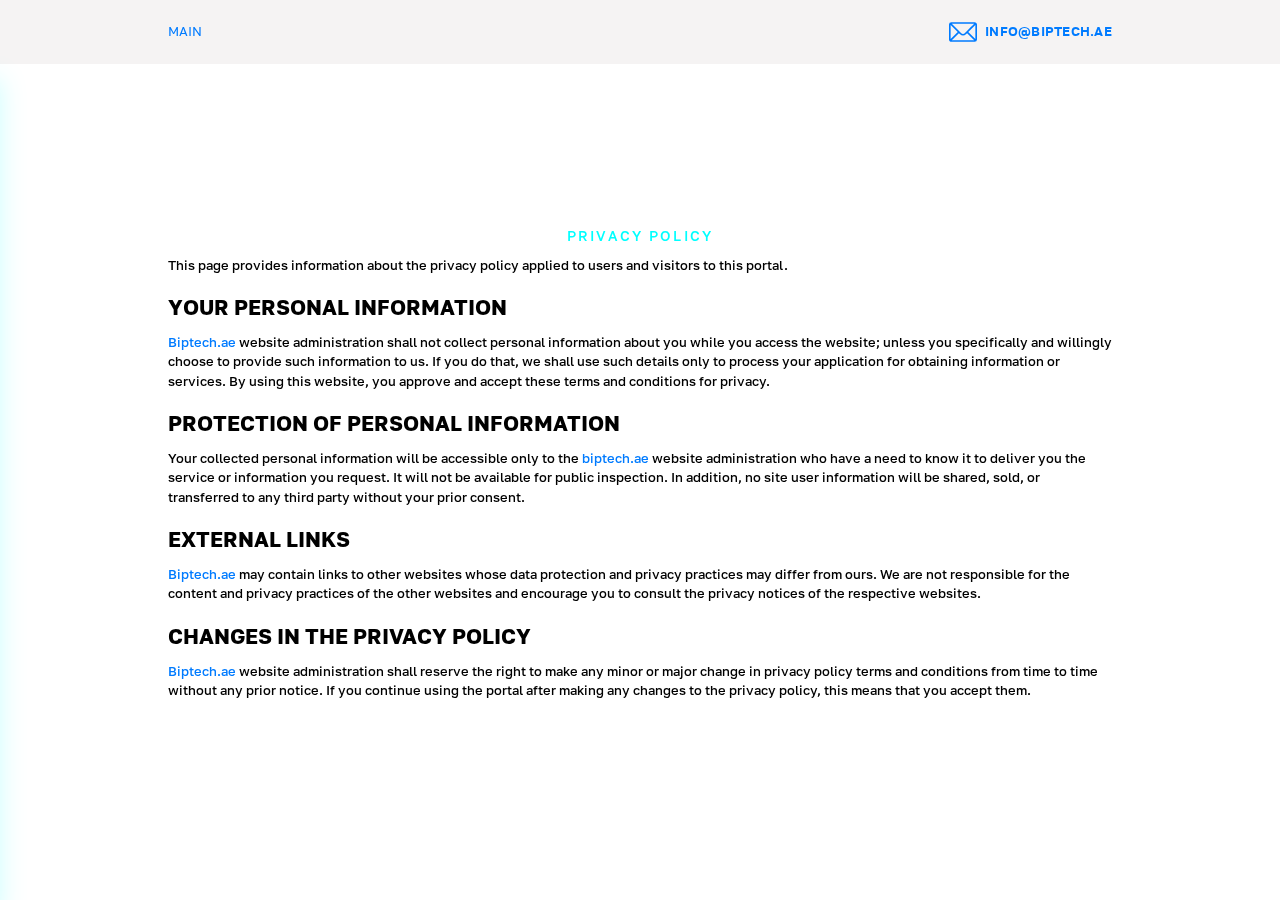
<file: privacy.html>
<!DOCTYPE html>
<html lang="en">

    <head>
        <meta charset="utf-8">
        <title>BIP Tech</title>
        <meta name="keywords" content="BIP Tech">
        <meta name="description" content="DIGITAL MARKETING, DEVELOPMENT, COMPUTER & MOBILE TRAIDING, IT SOLUTIONS, E-SERVICES">
        <link rel="canonical" href="https://BIPTECH.AE/" />
        <meta http-equiv="X-UA-Compatible" content="IE=edge">
        <meta name="viewport" content="width=device-width, initial-scale=1,
            maximum-scale=1">
        <meta name="format-detection" content="telephone=no">
        <meta property="og:image" content="images/image.jpg">
        <link rel="apple-touch-icon" sizes="180x180"
            href="images/apple-touch-icon.png">
        <link rel="icon" type="image/png" sizes="32x32"
            href="images/favicon-32x32.png">
        <link rel="icon" type="image/png" sizes="16x16"
            href="images/favicon-16x16.png">
        <link rel="mask-icon" href="images/safari-pinned-tab.svg"
            color="#5bbad5">
        <meta name="msapplication-TileColor" content="#da532c">
        <meta name="theme-color" content="#ffffff">
        <link rel="stylesheet" href="css/app.min.css">
    </head>

    <body class="home">

        <header class="header" id="header">
            <div class="page-container">
                <div class="header__wrapper">
                  
                    <nav class="nav header__nav">
                        <ul class="nav-list">
                            <li class="nav-list__item"><a href="/"
                                    class="">MAIN</a></li>
                        </ul>
                    </nav>

                    <a href="mailto:INFO@BIPTECH.AE
                        " class="link header__link">
                        <svg width="28" height="28" fill="none"
                            xmlns="http://www.w3.org/2000/svg">
                            <path
                                d="M25.54 4.156H2.46A2.465 2.465 0 000
                                6.617v14.766c0 1.36 1.11 2.46 2.46
                                2.46h23.08a2.464 2.464 0
                                002.46-2.46V6.617c0-1.35-1.097-2.46-2.46-2.46zm-.346
                                1.64c-.502.501-9.155 9.108-9.454 9.405a2.445
                                2.445 0 01-1.74.721 2.446 2.446 0
                                01-1.742-.722L2.806 5.797h22.388zM1.641
                                21.05V6.952l7.09 7.052-7.09 7.045zm1.166
                                1.154l7.086-7.042 1.207 1.2a4.074 4.074 0 002.9
                                1.202 4.073 4.073 0 002.899-1.2l1.208-1.202
                                7.086 7.042H2.807zm23.552-1.154l-7.09-7.045
                                7.09-7.052V21.05z"
                                fill="#007bff" />
                            </svg>

                            <span class="link__label">INFO@BIPTECH.AE
                            </span>
                        </a>

                        <button id="burger" class="burger">
                            <span class="burger__bar burger__bar-1 bar-1"></span>
                            <span class="burger__bar burger__bar-2 bar-2"></span>
                            <span class="burger__bar burger__bar-3 bar-3"></span>
                            <span class="burger__bar burger__bar-4 bar-4"></span>
                        </button>
                    </div>
                </div>
                <nav class="mobi-nav">

                    <div class="page-container">
                        <div class="mobi-nav__wrapper">
                            <ul class="nav-list">
                                <li class="nav-list__item"><a href="/"
                                        class="">MAIN</a></li>

                            </ul>

                            <hr>

                            <!-- <a href="tel:+0 (000) 000-00-00" class="header__phone link">
						<span class="link__label">+0 (000) 000-00-00</span>
					</a> -->
                        </div>
                    </div>
                </nav>
            </header>

            <main class="main">


                <div class="about" id="about">



                </div>
            </div>

            <section class="services" id="services">
                <div class="page-container">
                    <span class="section-pretitle">PRIVACY POLICY</span>

                    <div class="services__wrapper">
                        <div class="service__wrapper">
                            <p class="service__text">This page provides
                                information about the privacy policy applied to
                                users and visitors to this portal.
                            </p>
                            <h3 class="service__title">Your personal information</h3>
                            <p class="service__text"> <a href="https://biptech.ae">Biptech.ae</a>
                                website
                                administration shall not collect personal
                                information about you while you access the
                                website; unless you specifically and willingly
                                choose to provide such information to us. If you
                                do that, we shall use such details only to
                                process your application for obtaining
                                information or services. By using this website,
                                you approve and accept these terms and
                                conditions for privacy.
                            </p>
                            <h3 class="service__title">Protection of personal
                                information</h3>
                            <p class="service__text">Your collected personal
                                information will be accessible only to the
                                <a href="https://biptech.ae">biptech.ae</a>
                                website
                                administration who have a need to know it
                                to deliver you the service or information you
                                request. It will not be available for public
                                inspection. In addition, no site user
                                information will be shared, sold, or transferred
                                to any third party without your prior consent.
                            </p>
                            <h3 class="service__title">External links</h3>
                            <p class="service__text"><a href="https://biptech.ae">Biptech.ae</a>
                                may contain links to other
                                websites whose data protection and privacy
                                practices may differ from ours. We are not
                                responsible for the content and privacy
                                practices of the other websites and encourage
                                you to consult the privacy notices of the
                                respective websites.
                            </p>
                            <h3 class="service__title">Changes in the privacy
                                policy</h3>
                            <p class="service__text"><a href="https://biptech.ae">Biptech.ae</a>
                                website
                                administration shall reserve the right to make
                                any minor or major change in privacy policy
                                terms and conditions from time to time without
                                any prior notice. If you continue using the
                                portal after making any changes to the privacy
                                policy, this means that you accept them.


                            </p>
                          

                        </div>

                    </div>
                </div>
            </section>








            <script src="js/app.min.js"></script>



        </body>

    </html>
</file>
<file: css/app.min.css>
*,
::after,
::before {
	-webkit-box-sizing: border-box;
	box-sizing: border-box
}

blockquote,
header,
body,
dd,
dl,
figure,
h1,
h2,
h3,
h4,
p {
	margin: 0;
	color: var(--root-fc) !important;
}

:root {
	--btn-def-color: #008cf0;
	--btn-hover-color: #00ffff;
	--sub-bg: rgb(203, 125, 39);
	--root-bg: white;
	--root-fc: black;
	--a-color: #007bff;
	--a-color-hover: #3eb1ea;
	--backcolor-elem: #eae4e4;
}



ol[role=list],
ul[role=list] {
	list-style: none
}

html:focus-within {
	scroll-behavior: smooth
}

body {
	min-height: 100vh;
	text-rendering: optimizeSpeed;
	line-height: 1.5;
	color: var(--root-fc) !important;
}

a:not([class]) {
	-webkit-text-decoration-skip: ink;
	text-decoration-skip-ink: auto
}

img,
picture {
	max-width: 100%;
	display: block
}

button,
input,
select,
textarea {
	font: inherit
}

@media (prefers-reduced-motion:reduce) {
	html:focus-within {
		scroll-behavior: auto
	}

	*,
	::after,
	::before {
		-webkit-animation-duration: NaNs !important;
		animation-duration: NaNs !important;
		-webkit-animation-iteration-count: 1 !important;
		animation-iteration-count: 1 !important;
		-webkit-transition-duration: NaNs !important;
		-o-transition-duration: NaNs !important;
		transition-duration: NaNs !important;
		scroll-behavior: auto !important
	}
}

@font-face {
	font-family: swiper-icons;
	src: url("data:application/font-woff;charset=utf-8;base64, [base64]//wADZ2x5ZgAAAywAAADMAAAD2MHtryVoZWFkAAABbAAAADAAAAA2E2+eoWhoZWEAAAGcAAAAHwAAACQC9gDzaG10eAAAAigAAAAZAAAArgJkABFsb2NhAAAC0AAAAFoAAABaFQAUGG1heHAAAAG8AAAAHwAAACAAcABAbmFtZQAAA/gAAAE5AAACXvFdBwlwb3N0AAAFNAAAAGIAAACE5s74hXjaY2BkYGAAYpf5Hu/j+W2+MnAzMYDAzaX6QjD6/4//Bxj5GA8AuRwMYGkAPywL13jaY2BkYGA88P8Agx4j+/8fQDYfA1AEBWgDAIB2BOoAeNpjYGRgYNBh4GdgYgABEMnIABJzYNADCQAACWgAsQB42mNgYfzCOIGBlYGB0YcxjYGBwR1Kf2WQZGhhYGBiYGVmgAFGBiQQkOaawtDAoMBQxXjg/wEGPcYDDA4wNUA2CCgwsAAAO4EL6gAAeNpj2M0gyAACqxgGNWBkZ2D4/wMA+xkDdgAAAHjaY2BgYGaAYBkGRgYQiAHyGMF8FgYHIM3DwMHABGQrMOgyWDLEM1T9/w8UBfEMgLzE////P/5//f/V/xv+r4eaAAeMbAxwIUYmIMHEgKYAYjUcsDAwsLKxc3BycfPw8jEQA/[base64]/uznmfPFBNODM2K7MTQ45YEAZqGP81AmGGcF3iPqOop0r1SPTaTbVkfUe4HXj97wYE+yNwWYxwWu4v1ugWHgo3S1XdZEVqWM7ET0cfnLGxWfkgR42o2PvWrDMBSFj/IHLaF0zKjRgdiVMwScNRAoWUoH78Y2icB/yIY09An6AH2Bdu/UB+yxopYshQiEvnvu0dURgDt8QeC8PDw7Fpji3fEA4z/PEJ6YOB5hKh4dj3EvXhxPqH/SKUY3rJ7srZ4FZnh1PMAtPhwP6fl2PMJMPDgeQ4rY8YT6Gzao0eAEA409DuggmTnFnOcSCiEiLMgxCiTI6Cq5DZUd3Qmp10vO0LaLTd2cjN4fOumlc7lUYbSQcZFkutRG7g6JKZKy0RmdLY680CDnEJ+UMkpFFe1RN7nxdVpXrC4aTtnaurOnYercZg2YVmLN/d/gczfEimrE/fs/bOuq29Zmn8tloORaXgZgGa78yO9/cnXm2BpaGvq25Dv9S4E9+5SIc9PqupJKhYFSSl47+Qcr1mYNAAAAeNptw0cKwkAAAMDZJA8Q7OUJvkLsPfZ6zFVERPy8qHh2YER+3i/BP83vIBLLySsoKimrqKqpa2hp6+jq6RsYGhmbmJqZSy0sraxtbO3sHRydnEMU4uR6yx7JJXveP7WrDycAAAAAAAH//wACeNpjYGRgYOABYhkgZgJCZgZNBkYGLQZtIJsFLMYAAAw3ALgAeNolizEKgDAQBCchRbC2sFER0YD6qVQiBCv/H9ezGI6Z5XBAw8CBK/m5iQQVauVbXLnOrMZv2oLdKFa8Pjuru2hJzGabmOSLzNMzvutpB3N42mNgZGBg4GKQYzBhYMxJLMlj4GBgAYow/P/PAJJhLM6sSoWKfWCAAwDAjgbRAAB42mNgYGBkAIIbCZo5IPrmUn0hGA0AO8EFTQAA") format("woff");
	font-weight: 400;
	font-style: normal
}

:root {
	--swiper-theme-color: #007aff
}

.swiper-container {
	margin-left: auto;
	margin-right: auto;
	position: relative;
	overflow: hidden;
	list-style: none;
	padding: 0;
	z-index: 1
}

.swiper-container-vertical>.swiper-wrapper {
	-webkit-box-orient: vertical;
	-webkit-box-direction: normal;
	-ms-flex-direction: column;
	flex-direction: column
}

header {
	background-color: rgba(222, 217, 217, 0.315);
}

.promo {
	padding: 300px 0;


	overflow: hidden;
	position: relative;
}

.about-title {
	font-family: sans-serif;
	font-size: 70px;
	text-align: center;
	position: relative;
	opacity: .5;
}

/* VIDEO */
.video {
	top: 40%;
	width: 1938px;
	transform: translate(-50%, -50%);
	opacity: 0.5;
	left: 50%;
	z-index: 0;
	position: absolute;
}



.about-header-bg-2 {
	position: absolute;
	left: 50%;
	top: 0;
	z-index: 1;
	transform: translate(-50%, -100%);
	transition: transform 0.9s 0.2s ease;
	will-change: transform;
	transform: translate(-50%, 0);
}

@media (max-width: 768px) {
	/* .about {
		background: url(https://denis-creative.com/wp-content/uploads/2018/01/about-bg.jpg) 0 top no-repeat #cda222;
		-webkit-background-size: cover;
		background-size: cover;
	} */


	.about-header,
	.about-footer,
	.about-header-bg-2 {
		display: none;
	}
}

@media (max-width: 480px) {
	.about-title {
		font-size: 40px;
	}
}

.swiper-wrapper {
	position: relative;
	width: 100%;
	height: 100%;
	z-index: 1;
	display: -webkit-box;
	display: -ms-flexbox;
	display: flex;
	-webkit-transition-property: -webkit-transform;
	transition-property: -webkit-transform;
	-o-transition-property: transform;
	transition-property: transform;
	transition-property: transform, -webkit-transform;
	-webkit-box-sizing: content-box;
	box-sizing: content-box
}

.swiper-container-android .swiper-slide,
.swiper-wrapper {
	-webkit-transform: translate3d(0, 0, 0);
	transform: translate3d(0, 0, 0)
}

.swiper-container-multirow>.swiper-wrapper {
	-ms-flex-wrap: wrap;
	flex-wrap: wrap
}

.swiper-container-multirow-column>.swiper-wrapper {
	-ms-flex-wrap: wrap;
	flex-wrap: wrap;
	-webkit-box-orient: vertical;
	-webkit-box-direction: normal;
	-ms-flex-direction: column;
	flex-direction: column
}

.swiper-container-free-mode>.swiper-wrapper {
	-webkit-transition-timing-function: ease-out;
	-o-transition-timing-function: ease-out;
	transition-timing-function: ease-out;
	margin: 0 auto
}

.swiper-container-pointer-events {
	-ms-touch-action: pan-y;
	touch-action: pan-y
}

.swiper-container-pointer-events.swiper-container-vertical {
	-ms-touch-action: pan-x;
	touch-action: pan-x
}

.swiper-slide {
	-ms-flex-negative: 0;
	flex-shrink: 0;
	width: 100%;
	height: 100%;
	position: relative;
	-webkit-transition-property: -webkit-transform;
	transition-property: -webkit-transform;
	-o-transition-property: transform;
	transition-property: transform;
	transition-property: transform, -webkit-transform
}

.swiper-slide-invisible-blank {
	visibility: hidden
}

.swiper-container-autoheight,
.swiper-container-autoheight .swiper-slide {
	height: auto
}

.swiper-container-autoheight .swiper-wrapper {
	-webkit-box-align: start;
	-ms-flex-align: start;
	align-items: flex-start;
	-webkit-transition-property: height, -webkit-transform;
	transition-property: height, -webkit-transform;
	-o-transition-property: transform, height;
	transition-property: transform, height;
	transition-property: transform, height, -webkit-transform
}

.swiper-container-3d {
	-webkit-perspective: 1200px;
	perspective: 1200px
}

.swiper-container-3d .swiper-cube-shadow,
.swiper-container-3d .swiper-slide,
.swiper-container-3d .swiper-slide-shadow-bottom,
.swiper-container-3d .swiper-slide-shadow-left,
.swiper-container-3d .swiper-slide-shadow-right,
.swiper-container-3d .swiper-slide-shadow-top,
.swiper-container-3d .swiper-wrapper {
	-webkit-transform-style: preserve-3d;
	transform-style: preserve-3d
}

.swiper-container-3d .swiper-slide-shadow-bottom,
.swiper-container-3d .swiper-slide-shadow-left,
.swiper-container-3d .swiper-slide-shadow-right,
.swiper-container-3d .swiper-slide-shadow-top {
	position: absolute;
	left: 0;
	top: 0;
	width: 100%;
	height: 100%;
	pointer-events: none;
	z-index: 10
}

.swiper-container-3d .swiper-slide-shadow-left {
	background-image: -webkit-gradient(linear, right top, left top, from(rgba(0, 0, 0, .5)), to(rgba(0, 0, 0, 0)));
	background-image: -o-linear-gradient(right, rgba(0, 0, 0, .5), rgba(0, 0, 0, 0));
	background-image: linear-gradient(to left, rgba(0, 0, 0, .5), rgba(0, 0, 0, 0))
}

.swiper-container-3d .swiper-slide-shadow-right {
	background-image: -webkit-gradient(linear, left top, right top, from(rgba(0, 0, 0, .5)), to(rgba(0, 0, 0, 0)));
	background-image: -o-linear-gradient(left, rgba(0, 0, 0, .5), rgba(0, 0, 0, 0));
	background-image: linear-gradient(to right, rgba(0, 0, 0, .5), rgba(0, 0, 0, 0))
}

.swiper-container-3d .swiper-slide-shadow-top {
	background-image: -webkit-gradient(linear, left bottom, left top, from(rgba(0, 0, 0, .5)), to(rgba(0, 0, 0, 0)));
	background-image: -o-linear-gradient(bottom, rgba(0, 0, 0, .5), rgba(0, 0, 0, 0));
	background-image: linear-gradient(to top, rgba(0, 0, 0, .5), rgba(0, 0, 0, 0))
}

.swiper-container-3d .swiper-slide-shadow-bottom {
	background-image: -webkit-gradient(linear, left top, left bottom, from(rgba(0, 0, 0, .5)), to(rgba(0, 0, 0, 0)));
	background-image: -o-linear-gradient(top, rgba(0, 0, 0, .5), rgba(0, 0, 0, 0));
	background-image: linear-gradient(to bottom, rgba(0, 0, 0, .5), rgba(0, 0, 0, 0))
}

.swiper-container-css-mode>.swiper-wrapper {
	overflow: auto;
	scrollbar-width: none;
	-ms-overflow-style: none
}

.swiper-container-css-mode>.swiper-wrapper::-webkit-scrollbar {
	display: none
}

.swiper-container-css-mode>.swiper-wrapper>.swiper-slide {
	scroll-snap-align: start start
}

.swiper-container-horizontal.swiper-container-css-mode>.swiper-wrapper {
	-webkit-scroll-snap-type: x mandatory;
	-ms-scroll-snap-type: x mandatory;
	scroll-snap-type: x mandatory
}

.swiper-container-vertical.swiper-container-css-mode>.swiper-wrapper {
	-webkit-scroll-snap-type: y mandatory;
	-ms-scroll-snap-type: y mandatory;
	scroll-snap-type: y mandatory
}

:root {
	--swiper-navigation-size: 44px
}

.swiper-button-next,
.swiper-button-prev {
	position: absolute;
	top: 50%;
	width: calc(var(--swiper-navigation-size)/ 44 * 27);
	height: var(--swiper-navigation-size);
	margin-top: calc(0px - (var(--swiper-navigation-size)/ 2));
	z-index: 10;
	cursor: pointer;
	display: -webkit-box;
	display: -ms-flexbox;
	display: flex;
	-webkit-box-align: center;
	-ms-flex-align: center;
	align-items: center;
	-webkit-box-pack: center;
	-ms-flex-pack: center;
	justify-content: center;
	color: var(--swiper-navigation-color, var(--swiper-theme-color))
}

.swiper-button-next.swiper-button-disabled,
.swiper-button-prev.swiper-button-disabled {
	opacity: .35;
	cursor: auto;
	pointer-events: none
}

.swiper-button-next:after,
.swiper-button-prev:after {
	font-family: swiper-icons;
	font-size: var(--swiper-navigation-size);
	text-transform: none !important;
	letter-spacing: 0;
	text-transform: none;
	font-variant: initial;
	line-height: 1
}

.swiper-button-prev,
.swiper-container-rtl .swiper-button-next {
	left: 10px;
	right: auto
}

.swiper-button-prev:after,
.swiper-container-rtl .swiper-button-next:after {
	content: 'prev'
}

.swiper-button-next,
.swiper-container-rtl .swiper-button-prev {
	right: 10px;
	left: auto
}

.swiper-button-next:after,
.swiper-container-rtl .swiper-button-prev:after {
	content: 'next'
}

.swiper-button-next.swiper-button-white,
.swiper-button-prev.swiper-button-white {
	--swiper-navigation-color: #ffffff
}

.swiper-button-next.swiper-button-black,
.swiper-button-prev.swiper-button-black {
	--swiper-navigation-color: #000000
}

.swiper-button-lock {
	display: none
}

.swiper-pagination {
	position: absolute;
	text-align: center;
	-webkit-transition: .3s opacity;
	-o-transition: .3s opacity;
	transition: .3s opacity;
	-webkit-transform: translate3d(0, 0, 0);
	transform: translate3d(0, 0, 0);
	z-index: 10
}

.swiper-pagination.swiper-pagination-hidden {
	opacity: 0
}

.swiper-container-horizontal>.swiper-pagination-bullets,
.swiper-pagination-custom,
.swiper-pagination-fraction {
	bottom: 10px;
	left: 0;
	width: 100%
}

.swiper-pagination-bullets-dynamic {
	overflow: hidden;
	font-size: 0
}

.swiper-pagination-bullets-dynamic .swiper-pagination-bullet {
	-webkit-transform: scale(.33);
	-ms-transform: scale(.33);
	transform: scale(.33);
	position: relative
}

.swiper-pagination-bullets-dynamic .swiper-pagination-bullet-active {
	-webkit-transform: scale(1);
	-ms-transform: scale(1);
	transform: scale(1)
}

.swiper-pagination-bullets-dynamic .swiper-pagination-bullet-active-main {
	-webkit-transform: scale(1);
	-ms-transform: scale(1);
	transform: scale(1)
}

.swiper-pagination-bullets-dynamic .swiper-pagination-bullet-active-prev {
	-webkit-transform: scale(.66);
	-ms-transform: scale(.66);
	transform: scale(.66)
}

.swiper-pagination-bullets-dynamic .swiper-pagination-bullet-active-prev-prev {
	-webkit-transform: scale(.33);
	-ms-transform: scale(.33);
	transform: scale(.33)
}

.swiper-pagination-bullets-dynamic .swiper-pagination-bullet-active-next {
	-webkit-transform: scale(.66);
	-ms-transform: scale(.66);
	transform: scale(.66)
}

.swiper-pagination-bullets-dynamic .swiper-pagination-bullet-active-next-next {
	-webkit-transform: scale(.33);
	-ms-transform: scale(.33);
	transform: scale(.33)
}

.swiper-pagination-bullet {
	width: 8px;
	height: 8px;
	display: inline-block;
	border-radius: 50%;
	background: #000;
	opacity: .2
}

button.swiper-pagination-bullet {
	border: none;
	margin: 0;
	padding: 0;
	-webkit-box-shadow: none;
	box-shadow: none;
	-webkit-appearance: none;
	-moz-appearance: none;
	appearance: none
}

.swiper-pagination-clickable .swiper-pagination-bullet {
	cursor: pointer
}

.swiper-pagination-bullet-active {
	opacity: 1;
	background: var(--swiper-pagination-color, var(--swiper-theme-color))
}

.swiper-container-vertical>.swiper-pagination-bullets {
	right: 10px;
	top: 50%;
	-webkit-transform: translate3d(0, -50%, 0);
	transform: translate3d(0, -50%, 0)
}

.swiper-container-vertical>.swiper-pagination-bullets .swiper-pagination-bullet {
	margin: 6px 0;
	display: block
}

.swiper-container-vertical>.swiper-pagination-bullets.swiper-pagination-bullets-dynamic {
	top: 50%;
	-webkit-transform: translateY(-50%);
	-ms-transform: translateY(-50%);
	transform: translateY(-50%);
	width: 8px
}

.swiper-container-vertical>.swiper-pagination-bullets.swiper-pagination-bullets-dynamic .swiper-pagination-bullet {
	display: inline-block;
	-webkit-transition: .2s top, .2s -webkit-transform;
	transition: .2s top, .2s -webkit-transform;
	-o-transition: .2s transform, .2s top;
	transition: .2s transform, .2s top;
	transition: .2s transform, .2s top, .2s -webkit-transform
}

.swiper-container-horizontal>.swiper-pagination-bullets .swiper-pagination-bullet {
	margin: 0 4px
}

.swiper-container-horizontal>.swiper-pagination-bullets.swiper-pagination-bullets-dynamic {
	left: 50%;
	-webkit-transform: translateX(-50%);
	-ms-transform: translateX(-50%);
	transform: translateX(-50%);
	white-space: nowrap
}

.swiper-container-horizontal>.swiper-pagination-bullets.swiper-pagination-bullets-dynamic .swiper-pagination-bullet {
	-webkit-transition: .2s left, .2s -webkit-transform;
	transition: .2s left, .2s -webkit-transform;
	-o-transition: .2s transform, .2s left;
	transition: .2s transform, .2s left;
	transition: .2s transform, .2s left, .2s -webkit-transform
}

.swiper-container-horizontal.swiper-container-rtl>.swiper-pagination-bullets-dynamic .swiper-pagination-bullet {
	-webkit-transition: .2s right, .2s -webkit-transform;
	transition: .2s right, .2s -webkit-transform;
	-o-transition: .2s transform, .2s right;
	transition: .2s transform, .2s right;
	transition: .2s transform, .2s right, .2s -webkit-transform
}

.swiper-pagination-progressbar {
	background: rgba(0, 0, 0, .25);
	position: absolute
}

.swiper-pagination-progressbar .swiper-pagination-progressbar-fill {
	background: var(--swiper-pagination-color, var(--swiper-theme-color));
	position: absolute;
	left: 0;
	top: 0;
	width: 100%;
	height: 100%;
	-webkit-transform: scale(0);
	-ms-transform: scale(0);
	transform: scale(0);
	-webkit-transform-origin: left top;
	-ms-transform-origin: left top;
	transform-origin: left top
}

.swiper-container-rtl .swiper-pagination-progressbar .swiper-pagination-progressbar-fill {
	-webkit-transform-origin: right top;
	-ms-transform-origin: right top;
	transform-origin: right top
}

.swiper-container-horizontal>.swiper-pagination-progressbar,
.swiper-container-vertical>.swiper-pagination-progressbar.swiper-pagination-progressbar-opposite {
	width: 100%;
	height: 4px;
	left: 0;
	top: 0
}

.swiper-container-horizontal>.swiper-pagination-progressbar.swiper-pagination-progressbar-opposite,
.swiper-container-vertical>.swiper-pagination-progressbar {
	width: 4px;
	height: 100%;
	left: 0;
	top: 0
}

.swiper-pagination-white {
	--swiper-pagination-color: #ffffff
}

.swiper-pagination-black {
	--swiper-pagination-color: #000000
}

.swiper-pagination-lock {
	display: none
}

.swiper-scrollbar {
	border-radius: 10px;
	position: relative;
	-ms-touch-action: none;
	background: rgba(0, 0, 0, .1)
}

.swiper-container-horizontal>.swiper-scrollbar {
	position: absolute;
	left: 1%;
	bottom: 3px;
	z-index: 50;
	height: 5px;
	width: 98%
}

.swiper-container-vertical>.swiper-scrollbar {
	position: absolute;
	right: 3px;
	top: 1%;
	z-index: 50;
	width: 5px;
	height: 98%
}

.swiper-scrollbar-drag {
	height: 100%;
	width: 100%;
	position: relative;
	background: rgba(0, 0, 0, .5);
	border-radius: 10px;
	left: 0;
	top: 0
}

.swiper-scrollbar-cursor-drag {
	cursor: move
}

.swiper-scrollbar-lock {
	display: none
}

.swiper-zoom-container {
	width: 100%;
	height: 100%;
	display: -webkit-box;
	display: -ms-flexbox;
	display: flex;
	-webkit-box-pack: center;
	-ms-flex-pack: center;
	justify-content: center;
	-webkit-box-align: center;
	-ms-flex-align: center;
	align-items: center;
	text-align: center
}

.swiper-zoom-container>canvas,
.swiper-zoom-container>img,
.swiper-zoom-container>svg {
	max-width: 100%;
	max-height: 100%;
	-o-object-fit: contain;
	object-fit: contain
}

.swiper-slide-zoomed {
	cursor: move
}

.swiper-lazy-preloader {
	width: 42px;
	height: 42px;
	position: absolute;
	left: 50%;
	top: 50%;
	margin-left: -21px;
	margin-top: -21px;
	z-index: 10;
	-webkit-transform-origin: 50%;
	-ms-transform-origin: 50%;
	transform-origin: 50%;
	-webkit-animation: swiper-preloader-spin 1s infinite linear;
	animation: swiper-preloader-spin 1s infinite linear;
	-webkit-box-sizing: border-box;
	box-sizing: border-box;
	border: 4px solid var(--swiper-preloader-color, var(--swiper-theme-color));
	border-radius: 50%;
	border-top-color: transparent
}

.swiper-lazy-preloader-white {
	--swiper-preloader-color: #fff
}

.swiper-lazy-preloader-black {
	--swiper-preloader-color: #000
}

@-webkit-keyframes swiper-preloader-spin {
	100% {
		-webkit-transform: rotate(360deg);
		transform: rotate(360deg)
	}
}

@keyframes swiper-preloader-spin {
	100% {
		-webkit-transform: rotate(360deg);
		transform: rotate(360deg)
	}
}

.swiper-container .swiper-notification {
	position: absolute;
	left: 0;
	top: 0;
	pointer-events: none;
	opacity: 0;
	z-index: -1000
}

.swiper-container-fade.swiper-container-free-mode .swiper-slide {
	-webkit-transition-timing-function: ease-out;
	-o-transition-timing-function: ease-out;
	transition-timing-function: ease-out
}

.swiper-container-fade .swiper-slide {
	pointer-events: none;
	-webkit-transition-property: opacity;
	-o-transition-property: opacity;
	transition-property: opacity
}

.swiper-container-fade .swiper-slide .swiper-slide {
	pointer-events: none
}

.swiper-container-fade .swiper-slide-active,
.swiper-container-fade .swiper-slide-active .swiper-slide-active {
	pointer-events: auto
}

.swiper-container-cube {
	overflow: visible
}

.swiper-container-cube .swiper-slide {
	pointer-events: none;
	-webkit-backface-visibility: hidden;
	backface-visibility: hidden;
	z-index: 1;
	visibility: hidden;
	-webkit-transform-origin: 0 0;
	-ms-transform-origin: 0 0;
	transform-origin: 0 0;
	width: 100%;
	height: 100%
}

.swiper-container-cube .swiper-slide .swiper-slide {
	pointer-events: none
}

.swiper-container-cube.swiper-container-rtl .swiper-slide {
	-webkit-transform-origin: 100% 0;
	-ms-transform-origin: 100% 0;
	transform-origin: 100% 0
}

.swiper-container-cube .swiper-slide-active,
.swiper-container-cube .swiper-slide-active .swiper-slide-active {
	pointer-events: auto
}

.swiper-container-cube .swiper-slide-active,
.swiper-container-cube .swiper-slide-next,
.swiper-container-cube .swiper-slide-next+.swiper-slide,
.swiper-container-cube .swiper-slide-prev {
	pointer-events: auto;
	visibility: visible
}

.swiper-container-cube .swiper-slide-shadow-bottom,
.swiper-container-cube .swiper-slide-shadow-left,
.swiper-container-cube .swiper-slide-shadow-right,
.swiper-container-cube .swiper-slide-shadow-top {
	z-index: 0;
	-webkit-backface-visibility: hidden;
	backface-visibility: hidden
}

.swiper-container-cube .swiper-cube-shadow {
	position: absolute;
	left: 0;
	bottom: 0;
	width: 100%;
	height: 100%;
	opacity: .6;
	z-index: 0
}

.swiper-container-cube .swiper-cube-shadow:before {
	content: '';
	background: #000;
	position: absolute;
	left: 0;
	top: 0;
	bottom: 0;
	right: 0;
	-webkit-filter: blur(50px);
	filter: blur(50px)
}

.swiper-container-flip {
	overflow: visible
}

.swiper-container-flip .swiper-slide {
	pointer-events: none;
	-webkit-backface-visibility: hidden;
	backface-visibility: hidden;
	z-index: 1
}

.swiper-container-flip .swiper-slide .swiper-slide {
	pointer-events: none
}

.swiper-container-flip .swiper-slide-active,
.swiper-container-flip .swiper-slide-active .swiper-slide-active {
	pointer-events: auto
}

.swiper-container-flip .swiper-slide-shadow-bottom,
.swiper-container-flip .swiper-slide-shadow-left,
.swiper-container-flip .swiper-slide-shadow-right,
.swiper-container-flip .swiper-slide-shadow-top {
	z-index: 0;
	-webkit-backface-visibility: hidden;
	backface-visibility: hidden
}

*,
::after,
::before {
	-webkit-box-sizing: border-box;
	box-sizing: border-box
}

html {
	font-family: sans-serif;
	line-height: 1.15;
	-webkit-text-size-adjust: 100%;
	-webkit-tap-highlight-color: transparent
}

article,
aside,
figcaption,
figure,
footer,
header,
hgroup,
main,
nav,
section {
	display: block
}

body {
	margin: 0;
	font-family: -apple-system, BlinkMacSystemFont, "Segoe UI", Roboto, "Helvetica Neue", Arial, "Noto Sans", sans-serif, "Apple Color Emoji", "Segoe UI Emoji", "Segoe UI Symbol", "Noto Color Emoji";
	font-size: 1rem;
	font-weight: 400;
	line-height: 1.5;
	color: #212529;
	text-align: left;
	background-color: var(--root-bg)
}

[tabindex="-1"]:focus:not(:focus-visible) {
	outline: 0 !important
}

hr {
	-webkit-box-sizing: content-box;
	box-sizing: content-box;
	height: 0;
	overflow: visible
}

h1,
h2,
h3,
h4,
h5,
h6 {
	margin-top: 0;
	margin-bottom: .5rem
}

p {
	margin-top: 0;
	margin-bottom: 1rem
}

abbr[data-original-title],
abbr[title] {
	text-decoration: underline;
	-webkit-text-decoration: underline dotted;
	text-decoration: underline dotted;
	cursor: help;
	border-bottom: 0;
	-webkit-text-decoration-skip-ink: none;
	text-decoration-skip-ink: none
}

address {
	margin-bottom: 1rem;
	font-style: normal;
	line-height: inherit
}

dl,
ol,
ul {
	margin-top: 0;
	margin-bottom: 1rem
}

ol ol,
ol ul,
ul ol,
ul ul {
	margin-bottom: 0
}

dt {
	font-weight: 700
}

dd {
	margin-bottom: .5rem;
	margin-left: 0
}

blockquote {
	margin: 0 0 1rem
}

b,
strong {
	font-weight: bolder
}

small {
	font-size: 80%
}

sub,
sup {
	position: relative;
	font-size: 75%;
	line-height: 0;
	vertical-align: baseline
}

sub {
	bottom: -.25em
}

sup {
	top: -.5em
}

a {
	color: var(--a-color);
	text-decoration: none;
	background-color: transparent
}

a:hover {
	color: var(-a-color-hover);
	text-decoration: underline
}

a:not([href]) {
	color: inherit;
	text-decoration: none
}

a:not([href]):hover {
	color: inherit;
	text-decoration: none
}

code,
kbd,
pre,
samp {
	font-family: SFMono-Regular, Menlo, Monaco, Consolas, "Liberation Mono", "Courier New", monospace;
	font-size: 1em
}

pre {
	margin-top: 0;
	margin-bottom: 1rem;
	overflow: auto
}

figure {
	margin: 0 0 1rem
}

img {
	vertical-align: middle;
	border-style: none
}

svg {
	overflow: hidden;
	vertical-align: middle
}

table {
	border-collapse: collapse
}

caption {
	padding-top: .75rem;
	padding-bottom: .75rem;
	color: #6c757d;
	text-align: left;
	caption-side: bottom
}

th {
	text-align: inherit
}

label {
	display: inline-block;
	margin-bottom: .5rem
}

button {
	border-radius: 0
}

button:focus {
	outline: 1px dotted;
	outline: 5px auto -webkit-focus-ring-color
}

button,
input,
optgroup,
select,
textarea {
	margin: 0;
	font-family: inherit;
	font-size: inherit;
	line-height: inherit
}

button,
input {
	overflow: visible
}

button,
select {
	text-transform: none
}

select {
	word-wrap: normal
}

[type=button],
[type=reset],
[type=submit],
button {
	-webkit-appearance: button
}

[type=button]:not(:disabled),
[type=reset]:not(:disabled),
[type=submit]:not(:disabled),
button:not(:disabled) {
	cursor: pointer
}

[type=button]::-moz-focus-inner,
[type=reset]::-moz-focus-inner,
[type=submit]::-moz-focus-inner,
button::-moz-focus-inner {
	padding: 0;
	border-style: none
}

input[type=checkbox],
input[type=radio] {
	-webkit-box-sizing: border-box;
	box-sizing: border-box;
	padding: 0
}

input[type=date],
input[type=datetime-local],
input[type=month],
input[type=time] {
	-webkit-appearance: listbox
}

textarea {
	overflow: auto;
	resize: vertical
}

fieldset {
	min-width: 0;
	padding: 0;
	margin: 0;
	border: 0
}

legend {
	display: block;
	width: 100%;
	max-width: 100%;
	padding: 0;
	margin-bottom: .5rem;
	font-size: 1.5rem;
	line-height: inherit;
	color: inherit;
	white-space: normal
}

progress {
	vertical-align: baseline
}

[type=number]::-webkit-inner-spin-button,
[type=number]::-webkit-outer-spin-button {
	height: auto
}

[type=search] {
	outline-offset: -2px;
	-webkit-appearance: none
}

[type=search]::-webkit-search-decoration {
	-webkit-appearance: none
}

::-webkit-file-upload-button {
	font: inherit;
	-webkit-appearance: button
}

output {
	display: inline-block
}

summary {
	display: list-item;
	cursor: pointer
}

template {
	display: none
}

[hidden] {
	display: none !important
}

@font-face {
	font-family: Golos;
	font-style: normal;
	font-weight: 400;
	src: local("Golos"), url(../fonts/Golos-Text_Regular.woff) format("woff2"), url(../fonts/Golos-Text_Regular.woff) format("woff")
}

@font-face {
	font-family: Golos;
	font-style: normal;
	font-weight: 400;
	src: local("Golos"), url(../fonts/Golos-Text_Regular.woff2) format("woff2"), url(../fonts/Golos-Text_Regular.woff2) format("woff")
}

@font-face {
	font-family: Golos;
	font-style: normal;
	font-weight: 500;
	src: local("Golos"), url(../fonts/Golos-Text_Medium.woff) format("woff2"), url(../fonts/Golos-Text_Medium.woff) format("woff")
}

@font-face {
	font-family: Golos;
	font-style: normal;
	font-weight: 500;
	src: local("Golos"), url(../fonts/Golos-Text_Medium.woff2) format("woff2"), url(../fonts/Golos-Text_Medium.woff2) format("woff")
}

@font-face {
	font-family: Golos;
	font-style: normal;
	font-weight: 600;
	src: local("Golos"), url(../fonts/Golos-Text_DemiBold.woff) format("woff2"), url(../fonts/Golos-Text_DemiBold.woff) format("woff")
}

@font-face {
	font-family: Golos;
	font-style: normal;
	font-weight: 600;
	src: local("Golos"), url(../fonts/Golos-Text_DemiBold.woff2) format("woff2"), url(../fonts/Golos-Text_DemiBold.woff2) format("woff")
}

@font-face {
	font-family: Golos;
	font-style: normal;
	font-weight: 700;
	src: local("Golos"), url(../fonts/Golos-Text_Bold.woff) format("woff2"), url(../fonts/Golos-Text_Bold.woff) format("woff")
}

@font-face {
	font-family: Golos;
	font-style: normal;
	font-weight: 700;
	src: local("Golos"), url(../fonts/Golos-Text_Bold.woff2) format("woff2"), url(../fonts/Golos-Text_Bold.woff2) format("woff")
}

@font-face {
	font-family: Golos;
	font-style: normal;
	font-weight: 900;
	src: local("Golos"), url(../fonts/Golos-Text_Black.woff2) format("woff2"), url(../fonts/Golos-Text_Black.woff2) format("woff")
}

@font-face {
	font-family: Golos;
	font-style: normal;
	font-weight: 900;
	src: local("Golos"), url(../fonts/Golos-Text_Black.woff2) format("woff2"), url(../fonts/Golos-Text_Black.woff2) format("woff")
}

html {
	font-size: 16pxpx
}

::-webkit-input-placeholder {
	color: #666
}

::-moz-placeholder {
	color: #666
}

:-ms-input-placeholder {
	color: #666
}

::-ms-input-placeholder {
	color: #666
}

::placeholder {
	color: #666
}

::-moz-selection {
	background-color: #199cdf;
	color: #fff
}

::selection {
	background-color: #199cdf;
	color: #fff
}

input,
textarea {
	outline: 0
}

input:focus:required:invalid,
textarea:focus:required:invalid {
	border-color: red
}

input:required:valid,
textarea:required:valid {
	border-color: green
}

body {
	font-family: Golos, sans-serif;
	font-size: 16px;
	min-width: 20em;
	position: relative;
	line-height: 1.65;
	overflow-x: hidden;
	color: var(--root-fc) min-height: 100%
}

input,
textarea {
	border: #666 1px solid;
	outline: 0
}

input:focus:required:invalid,
textarea:focus:required:invalid {
	border-color: red
}

input:required:valid,
textarea:required:valid {
	border-color: green
}

a:active,
a:focus,
a:hover,
button:active,
button:focus,
button:hover,
input:active,
input:focus,
input:hover,
textarea:active,
textarea:focus,
textarea:hover {
	outline: 0;
	outline-offset: 0
}

b,
strong {
	font-weight: 700
}

input {
	border-radius: 0;
	-webkit-appearance: none
}

::-webkit-scrollbar {
	width: .625em;
	/* background-color: #ffb64d */
}

::-webkit-scrollbar-track {
	border-radius: 0
}

::-webkit-scrollbar-thumb {
	/* background: -webkit-gradient(linear, left top, right top, from(rgba(177, 123, 6, 0.5)), to(#a37717));
		background: linear-gradient(90deg, rgba(177, 123, 6, 0.5), #a37717) */
	background: -webkit-gradient(linear, left top, right top, from(var(--backcolor-elem)), to(var(--backcolor-elem)));
	background: linear-gradient(90deg, var(--backcolor-elem), var(--backcolor-elem))
}

.page-container {

	max-width: 75em;
	margin: 0 auto;
	width: 100%;
	padding: 0 .625em
}

@media (max-width:999px) {
	.page-container {
		padding: 0 1.875em
	}
}

ul {
	list-style: none;
	padding: 0;
	margin: 0
}

body {
	margin: 0;
	font-size: inherit;
	position: relative;
	overflow-x: hidden;
	background-color: var(--root-bg)
}

@media (max-width:1399px) {
	body {
		font-size: 1vw
	}
}

@media (max-width:999px) {
	body {
		font-size: 1em
	}
}

.u-border {
	border: 1px solid #1a2662
}

.u-blur {
	position: relative
}

.u-blur::before {
	content: '';
	position: absolute;
	width: 100%;
	height: 100%;
	background: #37adbf;
	opacity: .4;
	-webkit-filter: blur(9.375em);
	filter: blur(9.375em);
	pointer-events: none;
	z-index: 0
}

.btn {
	background-color: var(--btn-def-color);
	border-radius: 3.75em;
	padding: 1.25em 2.5em;
	-webkit-transition: .3s;
	-o-transition: .3s;
	transition: .3s;
	display: -webkit-box;
	display: -ms-flexbox;
	display: flex;
	-webkit-box-pack: center;
	-ms-flex-pack: center;
	justify-content: center;
	-webkit-box-align: center;
	-ms-flex-align: center;
	align-items: center;
	width: -webkit-max-content;
	width: -moz-max-content;
	width: max-content;
	border: none
}

.btn__label {
	font-weight: 600;
	color: #fff;
	letter-spacing: .15em;
	font-size: .9375em;
	text-transform: uppercase;
	text-align: center;
	-webkit-transition: .3s;
	-o-transition: .3s;
	transition: .3s
}

.btn:hover {
	text-decoration: none;
	background-color: var(--btn-hover-color)
}

.btn:hover .btn__label {
	color: var(--a-color)
}

.link {
	display: -webkit-box;
	display: -ms-flexbox;
	display: flex;
	-webkit-box-align: center;
	-ms-flex-align: center;
	align-items: center
}

@media (max-width:999px) {
	.link {
		-webkit-box-pack: center;
		-ms-flex-pack: center;
		justify-content: center
	}
}

.link svg {
	margin-right: .625em
}

.link__label {
	letter-spacing: .02em;
	text-transform: uppercase;
	font-weight: 600;
	color: var(--a-color);
	font-size: 1em;
	-webkit-transition: .3s;
	-o-transition: .3s;
	transition: .3s
}

.link:hover {
	text-decoration: none
}

.link:hover .link__label {
	color: var(--a-color-hover);
}

.text-with-line {
	font-weight: 400;
	color: #fff;
	letter-spacing: .05em;
	font-size: 1.25em;
	padding-left: 1.25em;
	border-left: .2em solid #32ffff;
	line-height: 1.4em
}

@media (max-width:999px) {
	.text-with-line {
		font-size: 1em
	}
}

.header {
	position: relative
}

.header__wrapper {
	display: -webkit-box;
	display: -ms-flexbox;
	display: flex;
	-webkit-box-pack: justify;
	-ms-flex-pack: justify;
	justify-content: space-between;
	-webkit-box-align: center;
	-ms-flex-align: center;
	align-items: center;
	padding: 1.25em 0;
	min-height: 5em
}

@media (max-width:999px) {
	.header__nav {
		display: none
	}
}

@media (max-width:999px) {
	.header__link {
		display: none
	}
}

.header__logo {
	width: 13.75em
}

@media (max-width:999px) {
	.header__logo {
		width: 8.625em
	}
}

.mobi-nav {
	position: absolute;
	top: 100%;
	-webkit-box-orient: vertical;
	-webkit-box-direction: normal;
	-ms-flex-direction: column;
	flex-direction: column;
	width: 100%;
	background: white;
	z-index: 100;
	padding-top: 1.25em;
	-webkit-transition: .3s;
	-o-transition: .3s;
	transition: .3s;
	-webkit-transform: translateX(-100%);
	-ms-transform: translateX(-100%);
	transform: translateX(-100%);
	overflow: hidden;
	-webkit-box-shadow: 0 1.25em 1.875em rgba(50, 255, 255, .25);
	box-shadow: 0 1.25em 1.875em rgba(50, 255, 255, .25)
}

.mobi-nav__wrapper {
	height: calc(100vh - 6.25em);
	display: -webkit-box;
	display: -ms-flexbox;
	display: flex;
	-webkit-box-orient: vertical;
	-webkit-box-direction: normal;
	-ms-flex-direction: column;
	flex-direction: column
}

.mobi-nav hr {
	opacity: .1;
	width: 100%;
	margin-top: auto
}

.mobi-nav .decor-blur {
	position: absolute;
	top: 50%;
	left: 50%;
	-webkit-transform: translate(-50%, -50%);
	-ms-transform: translate(-50%, -50%);
	transform: translate(-50%, -50%);
	width: 100%;
	height: 100%;
	opacity: .2;
	-webkit-filter: blur(3.125em);
	filter: blur(3.125em)
}

.mobi-nav .nav-list {
	position: relative;
	-webkit-box-orient: vertical;
	-webkit-box-direction: normal;
	-ms-flex-direction: column;
	flex-direction: column
}

.mobi-nav .nav-list::before {
	content: '';
	position: absolute;
	background: -o-radial-gradient(50% 50%, 50% 50%, #cab38c 0, rgba(223, 25, 25, 0) 100%);
	background: radial-gradient(50% 50% at 50% 50%, #cab38c 0, rgba(223, 25, 25, 0) 100%);
	width: 18.75em;
	height: 18.75em;
	-webkit-filter: blur(3.125em);
	filter: blur(3.125em);
	top: 0;
	opacity: .4
}

.mobi-nav .nav-list__item {
	margin-right: 0;
	margin-bottom: 1.25em
}

.mobi-nav .nav-list__link {
	font-weight: 600;
	line-height: 1em;
	text-transform: uppercase;
	font-size: 1.25em;
	position: relative;
	z-index: 1
}

.mobi-nav .nav-list__link:hover {
	color: #32ffff
}

.mobi-nav.is-active {
	-webkit-transform: translateX(0);
	-ms-transform: translateX(0);
	transform: translateX(0)
}

.mobi-nav .link {
	font-weight: 600;
	line-height: 1em;
	text-transform: uppercase;
	font-size: 1.25em;
	position: relative;
	margin: .4em 0 1em 0
}

.burger {
	width: 1.5em;
	height: 1em;
	position: relative;
	border: none;
	background: 0 0;
	padding: 0;
	cursor: pointer;
	font-size: inherit;
	display: none
}

.burger:focus {
	outline: 0
}

@media (max-width:999px) {
	.burger {
		display: block
	}
}

.burger__bar {
	padding: 0;
	width: 100%;
	height: .125em;
	background-color: #fff;
	display: block;
	-webkit-transition: all .4s ease-in-out;
	-o-transition: all .4s ease-in-out;
	transition: all .4s ease-in-out;
	position: absolute
}

.burger__bar-1 {
	top: 0
}

.burger__bar-2,
.burger__bar-3 {
	top: .4375em
}

.burger__bar-4 {
	top: .875em
}

.burger--active .bar-1 {
	-webkit-transform: translateX(2.5em);
	-ms-transform: translateX(2.5em);
	transform: translateX(2.5em);
	background-color: transparent
}

.burger--active .bar-2 {
	-webkit-transform: rotate(45deg);
	-ms-transform: rotate(45deg);
	transform: rotate(45deg)
}

.burger--active .bar-3 {
	-webkit-transform: rotate(-45deg);
	-ms-transform: rotate(-45deg);
	transform: rotate(-45deg)
}

.burger--active .bar-4 {
	-webkit-transform: translateX(-2.5em);
	-ms-transform: translateX(-2.5em);
	transform: translateX(-2.5em);
	background-color: transparent
}

.nav-list {
	display: -webkit-box;
	display: -ms-flexbox;
	display: flex;
	-webkit-box-align: center;
	-ms-flex-align: center;
	align-items: center
}

.nav-list__item {
	margin-right: 1.875em
}

.nav-list__item:last-child {
	margin-right: 0
}

.nav-list__link {
	letter-spacing: .1em;
	text-transform: uppercase;
	/* color: #fff; */
	font-weight: 600;
	font-size: 1em;
	-webkit-transition: .3s;
	-o-transition: .3s;
	transition: .3s
}

.nav-list__link:hover {
	color: var(--a-color-hover);
	text-decoration: none
}

.decor-blur {
	width: 62.5em;
	height: 62.5em;
	background: -o-radial-gradient(50% 50%, 50% 50%, var(--root-bg) 0, rgba(223, 25, 25, 0) 100%);
	background: radial-gradient(50% 50% at 50% 50%, var(--root-bg) 0, rgba(223, 25, 25, 0) 100%);
	position: absolute;
	z-index: 0;
	opacity: .8
}

html {
	overflow-x: hidden
}

section {
	padding: 6.25em 0;
	position: relative
}

@media (max-width:999px) {
	section {
		padding: 2.5em 0
	}
}

.section-title {
	text-align: center;
	font-weight: 700;
	text-transform: uppercase;
	color: #fff;
	font-size: 2.5em;
	position: relative;
	z-index: 1;
	line-height: 1.15em;
	margin-bottom: 1em
}

@media (max-width:999px) {
	.section-title {
		font-size: 1.625em
	}

	.section-title br {
		display: none
	}
}

.section-pretitle {
	/* color: white; */
	color: var(--btn-hover-color);
	display: block;
	text-align: center;
	font-weight: 500;
	font-size: 1.125em;
	letter-spacing: .15em;
	text-transform: uppercase;
	margin-bottom: .55556em
}

@media (max-width:575px) {
	.section-pretitle {
		font-size: .875em;
		margin-bottom: .71429em
	}
}

.promo {
	color: var(--root-fc);
	margin-bottom: 9.375em;
	padding-top: 1.25em
}

@media (max-width:999px) {
	.promo {
		margin-bottom: 8.75em
	}
}

.promo .decor-blur {
	left: -40%;
	background: -o-radial-gradient(50% 50%, 50% 50%, #cab38c 0, rgba(223, 25, 25, 0) 100%);
	background: radial-gradient(50% 50% at 50% 50%, #cab38c 0, rgba(223, 25, 25, 0) 100%);
	-webkit-transform: translateX(50%);
	-ms-transform: translateX(50%);
	transform: translateX(50%);
	top: -4.6875em
}

@media (max-width:999px) {
	.promo .decor-blur {
		-webkit-transform: none;
		-ms-transform: none;
		transform: none;
		top: 0;
		width: 100vw;
		height: 100vw
	}
}

@media (max-width:575px) {
	.promo .decor-blur {
		opacity: .2
	}
}

.promo__pretitle {
	/* color: white; */
	color: var(--btn-hover-color);
	margin-bottom: 1.25em;
	letter-spacing: .15em;
	text-transform: uppercase;
	font-weight: 500;
	font-size: 1.125em;
	display: block
}

@media (max-width:575px) {
	.promo__pretitle {
		font-size: .75em
	}
}

.promo__picture {
	min-width: 43.75em;
	margin-top: -1.25em;
	margin-right: -3.125em
}

@media (max-width:999px) {
	.promo__picture {
		min-width: auto;
		width: 40%;
		margin-top: 1.875em;
		margin-right: 0
	}
}

@media (max-width:767px) {
	.promo__picture {
		width: 100%
	}
}

@media (max-width:767px) {
	.promo__img {
		max-width: 60%;
		margin: 0 auto
	}
}

@media (max-width:575px) {
	.promo__img {
		max-width: 100%
	}
}

.promo__wrapper {
	display: -webkit-box;
	display: -ms-flexbox;
	display: flex;
	padding-top: 3.125em
}

@media (max-width:767px) {
	.promo__wrapper {
		-webkit-box-orient: vertical;
		-webkit-box-direction: normal;
		-ms-flex-direction: column;
		flex-direction: column;
		padding-top: 1.25em
	}
}

.promo__content {
	padding: 6.25em 0 3.125em;
	position: relative;
	z-index: 1
}

@media (max-width:999px) {
	.promo__content {
		width: 60%;
		padding-top: 0
	}
}

@media (max-width:767px) {
	.promo__content {
		padding: 0;
		width: 100%
	}
}

.promo__title {
	font-size: 3.125em;
	line-height: 1.2;
	text-transform: uppercase;
	font-weight: 700;
	margin-bottom: .7em
}

@media (max-width:999px) {
	.promo__title {
		font-size: 2.5em
	}
}

@media (max-width:575px) {
	.promo__title {
		font-size: 1.75em
	}
}

.promo__link {
	margin-top: 2.1875em;
	min-width: 15em
}

@media (max-width:575px) {
	.promo__link {
		max-width: 18.75em;
		margin-top: 1.25em;
		padding: 1.25em 2.5em;
		width: 100%
	}
}

.promo__description {
	padding-right: 1.5625em
}

@media (max-width:999px) {
	.promo__description {
		max-width: 80%
	}
}

@media (max-width:767px) {
	.promo__description {
		max-width: 50%
	}
}

@media (max-width:575px) {
	.promo__description {
		max-width: 100%;
		font-size: .8125em;
		padding-right: 0
	}
}

.promo-decor {
	position: absolute
}

.promo-decor img {
	width: 100%
}

.promo-decor__wrapper::before {
	-webkit-filter: blur(6.25em);
	filter: blur(6.25em)
}

.promo-decor:first-child {
	width: 15.625em;
	left: -1.875em;
	top: 50%
}

@media (max-width:999px) {
	.promo-decor:first-child {
		left: 1.25em;
		width: 9.375em;
		top: 35%
	}
}

.promo-decor:last-child {
	width: 21.25em;
	top: 20%;
	-webkit-transform: scale(-1, 1);
	-ms-transform: scale(-1, 1);
	transform: scale(-1, 1);
	right: -3.125em
}

@media (max-width:999px) {
	.promo-decor:last-child {
		display: none
	}
}

.about {
	position: relative;
	margin-bottom: 6.25em
}

.about .decor-blur {
	right: 0;
	top: 0;
	opacity: .4
}

@media (max-width:575px) {
	.about .decor-blur {
		display: none
	}
}

.about__wrapper {
	display: -webkit-box;
	display: -ms-flexbox;
	display: flex;
	-webkit-box-align: start;
	-ms-flex-align: start;
	align-items: flex-start;
	position: relative
}

.about__wrapper::before {
	content: '';
	position: absolute;
	left: -11.25em;
	background: url(../fonts/double-arrow-mix.svg) center/100% no-repeat;
	width: 15.3125em;
	height: 12.5625em;
	top: -1.5625em;
	mix-blend-mode: overlay;
	z-index: 0
}

@media (max-width:767px) {
	.about__wrapper::before {
		width: 8.1875em;
		height: 6.6875em;
		left: -2.5em
	}
}

@media (max-width:767px) {
	.about__wrapper {
		-webkit-box-orient: vertical;
		-webkit-box-direction: normal;
		-ms-flex-direction: column;
		flex-direction: column
	}
}

.about .section-title {
	text-align: left;
	-webkit-box-flex: 1;
	-ms-flex: 1;
	flex: 1
}

.about .text-with-line {
	-webkit-box-flex: 1;
	-ms-flex: 1;
	flex: 1
}

.about__img {
	display: block;
	margin: 3.75em 0;
	position: relative
}

@media (max-width:575px) {
	.about__img {
		margin: 1.875em 0;
		height: 9.375em;
		-o-object-fit: cover;
		object-fit: cover
	}
}

.features {
	display: -webkit-box;
	display: -ms-flexbox;
	display: flex;
	position: relative
}

@media (max-width:767px) {
	.features {
		overflow-x: auto;
		margin-right: -1.875em
	}
}

.feature {
	margin-right: 1.875em
}

@media (max-width:767px) {
	.feature {
		width: 100%;
		margin: 0 1.25em .625em 0;
		min-width: 13.75em
	}
}

.feature:last-child {
	margin-right: 0
}

.feature__number {
	position: relative;
	display: block;
	margin-bottom: .625em
}

.feature__label {
	font-weight: 700;
	line-height: 1.3em;
	text-transform: uppercase;
	color: #fff;
	font-size: 1.25em;
	margin-bottom: .5em;
	display: block
}

.feature__text {
	font-weight: 500;
	color: #fff;
	line-height: 1.57143em;
	font-size: .875em
}

.services__wrapper {
	position: relative
}

.services__wrapper::after {
	content: '';
	position: absolute;
	left: 100%;
	background: url(../fonts/arrow.svg) center/100% no-repeat;
	width: 8.4375em;
	height: 12.375em;
	top: -10em;
	mix-blend-mode: overlay;
	z-index: 0
}

@media (max-width:767px) {
	.services__wrapper::after {
		width: 4.1875em;
		height: 6.125em;
		left: 80%;
		top: -7.5em
	}
}

.services-list {
	display: -webkit-box;
	display: -ms-flexbox;
	display: flex;
	-ms-flex-wrap: wrap;
	flex-wrap: wrap
}

.service {
	-ms-flex-preferred-size: 50%;
	flex-basis: 50%;
	border-top: 2px solid rgba(255, 255, 255, .2);
	padding: 2.5em 6.25em 2.5em 0;
	display: -webkit-box;
	display: -ms-flexbox;
	display: flex;
	-webkit-box-pack: start;
	-ms-flex-pack: start;
	justify-content: flex-start;
	-webkit-box-align: start;
	-ms-flex-align: start;
	align-items: flex-start;
	color: #fff;
	position: relative;
	z-index: 1
}

@media (max-width:767px) {
	.service {
		-ms-flex-preferred-size: 100%;
		flex-basis: 100%;
		padding: 1.875em
	}
}

@media (max-width:575px) {
	.service {
		padding: 1.25em 0
	}
}

.service:last-child,
.service:nth-last-child(2) {
	border-bottom: 2px solid rgba(255, 255, 255, .2)
}

.service__ico {
	margin-right: 2.5em;
	margin-top: .625em
}

@media (max-width:575px) {
	.service__ico {
		margin-right: .625em
	}
}

.service__title {
	font-weight: 700;
	text-transform: uppercase;
	font-size: 1.625em;
	margin-bottom: .38462em
}

@media (max-width:575px) {
	.service__title {
		font-size: 1.125em
	}
}

.service__text {
	font-weight: 500;
	line-height: 1.5em;
	font-size: 1em
}

@media (max-width:575px) {
	.service__text {
		font-size: .875em
	}
}

.form {
	padding: 4.6875em 0;
	margin-bottom: 11.25em;
	position: relative
}

@media (max-width:999px) {
	.form {
		margin-bottom: 3.125em
	}
}

@media (max-width:999px) {
	.form .page-container {
		padding: 0
	}
}

.form .decor-blur {
	opacity: .4;
	bottom: 100%;
	-webkit-transform: translateY(25%);
	-ms-transform: translateY(25%);
	transform: translateY(25%)
}

.form .section-title {
	text-align: left
}

.form__wrapper {
	display: -webkit-box;
	display: -ms-flexbox;
	display: flex;
	-webkit-box-pack: justify;
	-ms-flex-pack: justify;
	justify-content: space-between;
	-webkit-box-align: center;
	-ms-flex-align: center;
	align-items: center;
	padding: 3.75em 6.25em 1.25em;
	background: var(--backcolor-elem);
	position: relative
}

.form__wrapper::before {
	content: '';
	position: absolute;
	left: -5.0625em;
	background: url(../fonts/double-arrow.svg) center/100% no-repeat;
	width: 9.1875em;
	height: 7.5em;
	top: -3.875em;
	-webkit-transform: translate(-100%, -100%);
	-ms-transform: translate(-100%, -100%);
	transform: translate(-100%, -100%);
	mix-blend-mode: overlay;
	z-index: 0
}

@media (max-width:575px) {
	.form__wrapper::before {
		display: none
	}
}

.form__wrapper::after {
	content: '';
	position: absolute;
	top: 100%;
	left: 0;
	width: 100%;
	height: 0;
	border-left: 36.875em solid transparent;
	border-right: 36.875em solid transparent;
	border-top: 9.375em solid var(--backcolor-elem)
}

@media (max-width:999px) {
	.form__wrapper::after {
		border-left: 50vw solid transparent;
		border-right: 50vw solid transparent;
		border-top: 3.125em solid var(--backcolor-elem)
	}
}

@media (max-width:999px) {
	.form__wrapper {
		-webkit-box-orient: vertical;
		-webkit-box-direction: normal;
		-ms-flex-direction: column;
		flex-direction: column;
		padding: 2.5em 1.25em
	}
}

.form__text {
	padding-right: 3.125em
}

@media (max-width:999px) {
	.form__text {
		padding-right: 0
	}
}

.form__description {
	color: var(--backcolor-elem);
	font-weight: 400;
	font-size: 1.5em;
	margin-top: .83333em
}

@media (max-width:767px) {
	.form__description {
		margin-top: -.41667em
	}
}

.form-contact-us {
	max-width: 28.125em
}

@media (max-width:999px) {
	.form-contact-us {
		margin: 0 auto
	}
}

.form-contact-us .form-control {
	display: -webkit-box;
	display: -ms-flexbox;
	display: flex;
	width: 100%;
	height: 3.75em;
	margin-bottom: .9375em;
	/* border: 2px solid rgba(255, 255, 255, .2); */
	border: 2px solid var(--btn-hover-color);
	border-radius: 3.75em
}

.form-contact-us .input {
	background-color: transparent;
	width: 100%;
	color: var(--btn-def-color);
	padding: 0 2.5em;
	height: 100%;
	border: none;
	outline: 0;
	font-weight: 500;
	letter-spacing: .05em;
	font-size: .9375em;
	text-transform: uppercase
}

.form-contact-us .input::-webkit-input-placeholder {
	/* color: rgba(255, 255, 255, .5) */
	color: var(--btn-def-color)
}

.form-contact-us .input::-moz-placeholder {
	/* color: rgba(255, 255, 255, .5) */
	color: var(--btn-def-color)
}

.form-contact-us .input:-ms-input-placeholder {
	/* color: rgba(255, 255, 255, .5) */
	color: var(--btn-def-color)
}

.form-contact-us .input::-ms-input-placeholder {
	/* color: rgba(255, 255, 255, .5) */
	color: var(--btn-def-color)
}

.form-contact-us .input::placeholder {
	/* color: rgba(255, 255, 255, .5) */
	color: var(--btn-def-color)
}

.form-contact-us__agree {
	display: block;
	text-align: center;
	/* color: rgba(255, 255, 255, .5); */
	color: var(--btn-def-color);
	font-weight: 400;
	font-size: .8125em;
	margin-top: .76923em;
	line-height: 1.15385em;
	letter-spacing: .05em
}

.form-contact-us__agree a {
	text-decoration: underline;
	color: inherit
}

.form-contact-us .btn {
	width: 100%
}

@media (max-width:575px) {
	.form-contact-us .btn {
		padding: .9375em 1.25em
	}
}

.form-contact-us .btn__label {
	color: #fff
}

.form-contact-us .btn:hover {
	background-color: #199cdf
}

.form-contact-us .btn:hover .btn__label {
	color: var(--a-color)
}

.benefits {
	margin-bottom: 11.25em;
	position: relative
}

@media (max-width:999px) {
	.benefits {
		margin-bottom: 6.25em
	}
}

@media (max-width:575px) {
	.benefits {
		margin-bottom: 3.125em
	}
}

.benefits .decor-blur {
	top: 6.25em;
	right: -12.5em;
	opacity: .2
}

@media (max-width:575px) {
	.benefits .decor-blur {
		display: none
	}
}

.benefits-list {
	display: -webkit-box;
	display: -ms-flexbox;
	display: flex;
	margin-top: 3.125em;
	position: relative;
	z-index: 1
}

@media (max-width:999px) {
	.benefits-list {
		-ms-flex-wrap: wrap;
		flex-wrap: wrap
	}
}

.benefit {
	-webkit-box-flex: 1;
	-ms-flex: 1;
	flex: 1;
	display: -webkit-box;
	display: -ms-flexbox;
	display: flex;
	-webkit-box-orient: vertical;
	-webkit-box-direction: normal;
	-ms-flex-direction: column;
	flex-direction: column;
	-webkit-box-align: center;
	-ms-flex-align: center;
	align-items: center;
	margin-bottom: 3.125em
}

@media (max-width:999px) {
	.benefit {
		-ms-flex-preferred-size: calc(50% - 1.25em);
		flex-basis: calc(50% - 1.25em);
		width: calc(50% - 1.25em);
		margin: 0 .625em
	}
}

@media (max-width:767px) {
	.benefit {
		margin-bottom: 3.125em
	}
}

@media (max-width:575px) {
	.benefit {
		width: 50%;
		-ms-flex-preferred-size: 50%;
		flex-basis: 50%;
		margin: 0 auto 1.875em;
		-webkit-box-align: start;
		-ms-flex-align: start;
		align-items: flex-start
	}
}

.benefit__ico {
	margin-bottom: 1.25em
}

@media (max-width:575px) {
	.benefit__ico {
		width: 5.625em
	}
}

@media (max-width:359px) {
	.benefit__ico {
		width: 4.375em
	}
}

@media (max-width:575px) {
	.benefit br {
		display: none
	}
}

.benefit__label {
	line-height: 1.3em;
	text-align: center;
	text-transform: uppercase;
	font-weight: 700;
	/* color: #fff; */
	font-size: 1.25em
}

@media (max-width:999px) {
	.benefit__label {
		font-size: 1.125em
	}
}

@media (max-width:575px) {
	.benefit__label {
		font-size: .9375em;
		margin-bottom: 1.33333em;
		padding: 0 .33333em
	}
}

@media (max-width:359px) {
	.benefit__label {
		font-size: .8125em;
		text-align: left
	}
}

.contacts {
	position: relative
}

@media (max-width:999px) {
	.contacts {
		padding-bottom: 6.25em
	}
}

@media (max-width:767px) {
	.contacts .page-container {
		padding: 0
	}
}

.contacts .decor-blur {
	left: -18.75em;
	bottom: -6.25em;
	position: absolute;
	opacity: .2
}

@media (max-width:999px) {
	.contacts .decor-blur {
		display: none
	}
}

.contacts__wrapper {
	position: relative;
	border-bottom: 1.25em solid var(--backcolor-elem);
	border-left: 1.25em solid var(--backcolor-elem);
	border-right: 1.25em solid var(--backcolor-elem);
}

.contacts__wrapper::after,
.contacts__wrapper::before {
	content: '';
	position: absolute;
	width: calc(50% + 2.5625em);
	height: 1.25em;
	background-color: var(--backcolor-elem);
}

@media (max-width:999px) {

	.contacts__wrapper::after,
	.contacts__wrapper::before {
		width: calc(50% + 2.25em)
	}
}

@media (max-width:899px) {

	.contacts__wrapper::after,
	.contacts__wrapper::before {
		width: calc(50% + 2.125em)
	}
}

@media (max-width:767px) {

	.contacts__wrapper::after,
	.contacts__wrapper::before {
		width: calc(50% + 2em)
	}
}

@media (max-width:575px) {

	.contacts__wrapper::after,
	.contacts__wrapper::before {
		width: calc(50% + 1.875em)
	}
}

@media (max-width:439px) {

	.contacts__wrapper::after,
	.contacts__wrapper::before {
		width: calc(50% + 1.75em)
	}
}

@media (max-width:359px) {

	.contacts__wrapper::after,
	.contacts__wrapper::before {
		width: calc(50% + 1.625em)
	}
}

.contacts__wrapper::before {
	left: -1.0625em;
	top: 0;
	-webkit-transform-origin: left;
	-ms-transform-origin: left;
	transform-origin: left;
	-webkit-transform: rotate(-15deg);
	-ms-transform: rotate(-15deg);
	transform: rotate(-15deg)
}

.contacts__wrapper::after {
	right: -1.0625em;
	top: 0;
	-webkit-transform-origin: right;
	-ms-transform-origin: right;
	transform-origin: right;
	-webkit-transform: rotate(15deg);
	-ms-transform: rotate(15deg);
	transform: rotate(15deg)
}

@media (max-width:575px) {
	.contacts__wrapper {
		padding-top: 1.875em
	}
}

.contacts__ico {
	display: block;
	margin-left: auto;
	margin-right: auto;
	margin-bottom: -6.875em;
	width: -webkit-max-content;
	width: -moz-max-content;
	width: max-content
}

.contacts__ico:hover .envelope {
	fill: #199cdf
}

.contacts__link {
	font-weight: 700;
	line-height: 1em;
	letter-spacing: .02em;
	text-transform: uppercase;
	color: #fff;
	font-size: 1.875em;
	-webkit-transition: .3s;
	-o-transition: .3s;
	transition: .3s;
	display: block;
	text-align: center;
	margin-bottom: 3em
}

.contacts__link:hover {
	color: #32ffff;
	text-decoration: none
}

@media (max-width:575px) {
	.contacts__link {
		font-size: 1.125em;
		margin-bottom: 1.66667em
	}
}

.contacts-list {
	display: -webkit-box;
	display: -ms-flexbox;
	display: flex;
	padding: 0 1.25em;
	margin-bottom: 2.5em
}

@media (max-width:999px) {
	.contacts-list {
		-ms-flex-wrap: wrap;
		flex-wrap: wrap
	}
}

@media (max-width:575px) {
	.contacts-list {
		padding: 0 .625em
	}
}

.contacts-list__item {
	-webkit-box-flex: 1;
	-ms-flex: 1;
	flex: 1;
	text-align: center
}

@media (max-width:999px) {
	.contacts-list__item {
		width: 100%;
		-ms-flex-preferred-size: 100%;
		flex-basis: 100%;
		margin-bottom: 3.125em
	}

	.contacts-list__item:last-child {
		margin-bottom: 0
	}
}

.contact__item {
	font-weight: 700;
	line-height: 1.25em;
	letter-spacing: .02em;
	text-transform: uppercase;
	/* color: #fff; */
	color: black;
	font-size: 1.5em;
	-webkit-transition: .3s;
	-o-transition: .3s;
	transition: .3s
}

.contact__item:hover {
	color: #199cdf;
	text-decoration: none
}

@media (max-width:575px) {
	.contact__item {
		font-size: 1em
	}

	.contact__item br {
		display: none
	}
}

.trigger {
	-webkit-transform-origin: center;
	-ms-transform-origin: center;
	transform-origin: center
}

.envelope {
	fill: #fff;
	-webkit-transition: .3s;
	-o-transition: .3s;
	transition: .3s
}

.footer {
	padding: 3.125em 0;
	position: relative
}

.footer__wrapper {
	display: -webkit-box;
	display: -ms-flexbox;
	display: flex;
	-webkit-box-align: center;
	-ms-flex-align: center;
	align-items: center;
	-webkit-box-pack: justify;
	-ms-flex-pack: justify;
	justify-content: space-between;
	font-weight: 500;
	/* color: rgba(255, 255, 255, .8); */
	font-size: .875em
}

@media (max-width:999px) {
	.footer__wrapper {
		-webkit-box-orient: vertical;
		-webkit-box-direction: normal;
		-ms-flex-direction: column;
		flex-direction: column
	}
}

.footer__copyright,
.footer__policy {
	letter-spacing: .1em;
	text-transform: uppercase
}

@media (max-width:999px) {

	.footer__copyright,
	.footer__policy {
		text-align: center
	}
}

@media (max-width:999px) {
	.footer__copyright {
		margin-bottom: 1.25em
	}
}

.footer__policy {
	text-decoration: underline;
	/* color: rgba(255, 255, 255, .8)*/
}

.footer__policy:hover {
	/* color: #fff*/
}

.single {
	position: relative
}

.single .section-title {
	margin-bottom: .65217em;
	font-size: 2.875em;
	line-height: 1.17391em;
	text-align: left
}

@media (max-width:999px) {
	.single .section-title {
		font-size: 1.875em
	}
}

@media (max-width:767px) {
	.single .section-title {
		font-size: 1.625em
	}
}

.single .text-with-line {
	font-size: 1.875em;
	line-height: 1.26667em;
	margin-left: 3.33333em;
	margin-top: 1.66667em;
	margin-bottom: 1.66667em
}

@media (max-width:999px) {
	.single .text-with-line {
		font-size: 1.375em
	}
}

@media (max-width:575px) {
	.single .text-with-line {
		margin-left: 0;
		margin-top: 2.72727em;
		margin-bottom: 2.72727em;
		font-size: 1.125em
	}
}

.single__promo {
	margin-bottom: 6.25em
}

@media (max-width:999px) {
	.single__promo {
		margin-bottom: 3.125em
	}
}

@media (max-width:767px) {
	.single__promo {
		margin-bottom: 5em
	}
}

.single__text {
	-ms-grid-row: 1;
	-ms-grid-column: 3;
	color: #fff;
	font-size: 1.25em;
	line-height: 1.5em;
	margin-bottom: 1em;
	font-weight: 400;
	position: relative;
	z-index: 1;
	grid-area: text
}

@media (max-width:999px) {
	.single__text {
		font-size: 1.125em
	}
}

.single__row {
	display: -webkit-box;
	display: -ms-flexbox;
	display: flex;
	-webkit-box-align: start;
	-ms-flex-align: start;
	align-items: flex-start;
	margin-bottom: 6.25em;
	grid-gap: 2.5em;
	grid-template-areas: 'img text';
	-ms-grid-columns: auto 2.5em auto;
	grid-template-columns: auto auto
}

@media (max-width:999px) {
	.single__row {
		margin-bottom: 5em;
		-webkit-box-orient: vertical;
		-webkit-box-direction: normal;
		-ms-flex-direction: column;
		flex-direction: column;
		grid-gap: .625em
	}
}

@media (max-width:999px) {
	.single__wrapper {
		-webkit-box-ordinal-group: 3;
		-ms-flex-order: 2;
		order: 2
	}
}

.single__img {
	-ms-grid-row: 1;
	-ms-grid-column: 1;
	margin-top: .625em;
	margin-bottom: 2.5em;
	max-width: 50%;
	grid-area: img
}

@media (max-width:999px) {
	.single__img {
		-webkit-box-ordinal-group: 2;
		-ms-flex-order: 1;
		order: 1
	}
}

@media (max-width:767px) {
	.single__img {
		max-width: 100%;
		margin-top: 0;
		margin-bottom: 1.875em
	}
}

.single-page .form__wrapper::before {
	display: none
}
</file>
